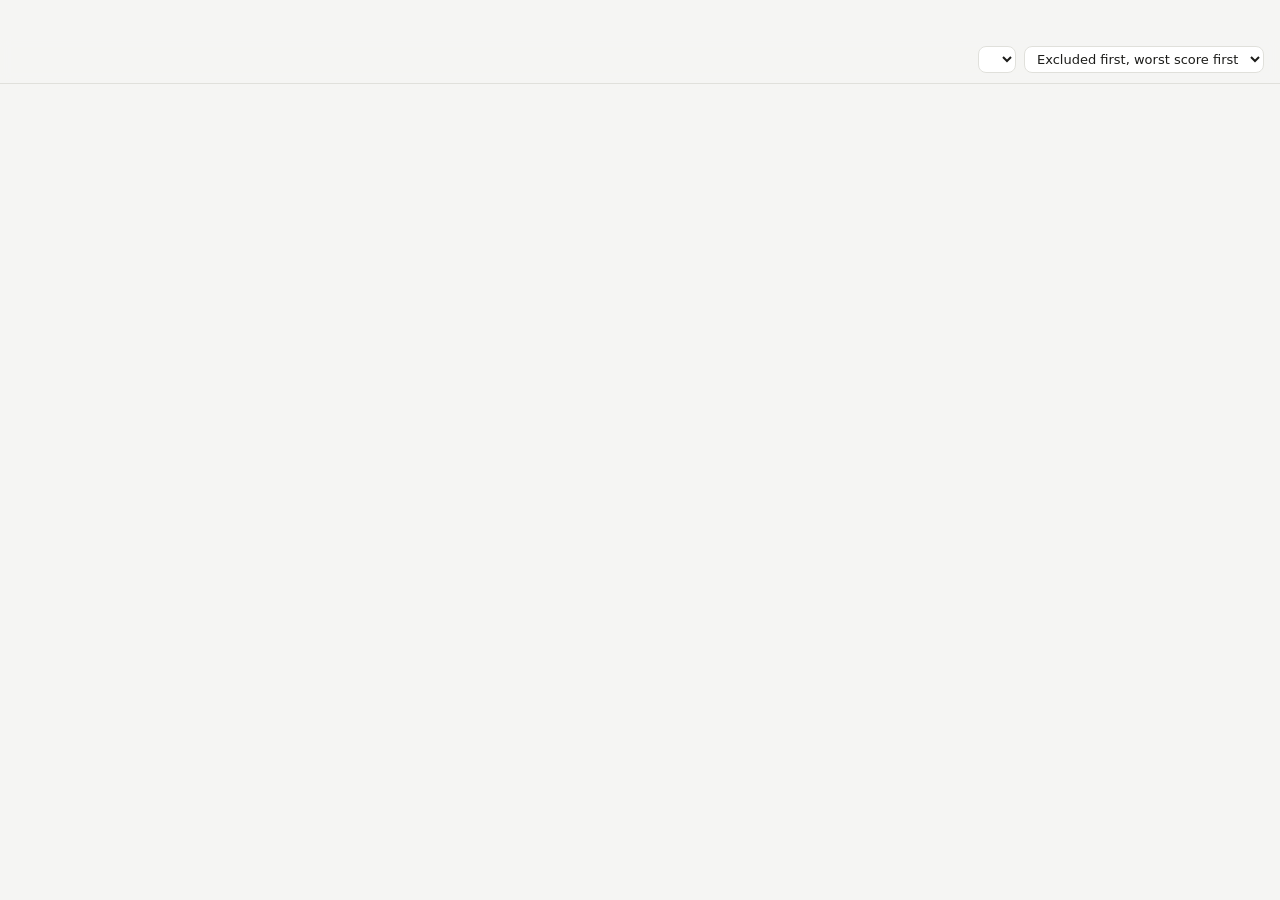
<file: panomoche/web/review.html>
<!doctype html>
<html lang="en">
<head>
<meta charset="utf-8">
<meta name="viewport" content="width=device-width, initial-scale=1">
<link rel="icon" href="data:,">
<title>__TITLE__</title>
<style>
:root {
  color-scheme: light dark;
  --bg: #f5f5f3; --surface: #ffffff; --surface-2: #efefec; --text: #1c1c1a; --muted: #6a6a64;
  --border: #e0e0db; --accent: #2d5bd7; --bad: #c2410c; --bad-bg: #fbe9df; --ok: #15803d; --ok-bg: #e3f3e8;
  --shadow: 0 1px 2px rgb(0 0 0 / 6%);
}
@media (prefers-color-scheme: dark) {
  :root {
    --bg: #151514; --surface: #1f1f1d; --surface-2: #2a2a27; --text: #ecece8; --muted: #9b9b94;
    --border: #34342f; --accent: #8aa8ff; --bad: #fb923c; --bad-bg: #3a2416; --ok: #4ade80; --ok-bg: #16301f;
    --shadow: none;
  }
}
* { box-sizing: border-box; }
body { margin: 0; background: var(--bg); color: var(--text); font: 14px/1.45 system-ui, -apple-system, "Segoe UI", sans-serif; }
header { padding: 20px 16px 12px; max-width: 1400px; margin: 0 auto; }
h1 { font-size: 20px; margin: 0 0 4px; font-weight: 650; }
.sub { color: var(--muted); margin: 0; }
.sub a { color: var(--accent); }
.controls { position: sticky; top: 0; z-index: 5; background: color-mix(in srgb, var(--bg) 92%, transparent);
  backdrop-filter: blur(6px); border-bottom: 1px solid var(--border); }
.controls-inner { max-width: 1400px; margin: 0 auto; padding: 10px 16px; display: flex; flex-wrap: wrap; gap: 8px; align-items: center; }
.chip { border: 1px solid var(--border); background: var(--surface); color: var(--text); border-radius: 999px;
  padding: 4px 11px; font: inherit; font-size: 13px; cursor: pointer; }
.chip[aria-pressed="true"] { background: var(--text); color: var(--bg); border-color: var(--text); }
.chip .n { color: var(--muted); margin-left: 4px; font-variant-numeric: tabular-nums; }
.chip[aria-pressed="true"] .n { color: inherit; opacity: .7; }
select { font: inherit; font-size: 13px; padding: 4px 8px; border-radius: 8px; border: 1px solid var(--border);
  background: var(--surface); color: var(--text); max-width: 100%; }
.spacer { flex: 1; }
main { max-width: 1400px; margin: 0 auto; padding: 12px 16px 40px; }
details.seqs { background: var(--surface); border: 1px solid var(--border); border-radius: 10px; margin-bottom: 14px; box-shadow: var(--shadow); }
details.seqs summary { cursor: pointer; padding: 10px 14px; font-weight: 600; }
.table-wrap { overflow-x: auto; }
table.seq { width: 100%; border-collapse: collapse; font-size: 13px; font-variant-numeric: tabular-nums; }
table.seq th, table.seq td { text-align: left; padding: 6px 14px; border-top: 1px solid var(--border); white-space: nowrap; }
table.seq th { color: var(--muted); font-weight: 500; }
table.seq td.num, table.seq th.num { text-align: right; }
table.seq tbody tr { cursor: pointer; }
table.seq tbody tr:hover { background: var(--surface-2); }
.grid { display: grid; grid-template-columns: repeat(auto-fill, minmax(250px, 1fr)); gap: 12px; }
.card { background: var(--surface); border: 1px solid var(--border); border-radius: 10px; overflow: hidden; box-shadow: var(--shadow);
  display: flex; flex-direction: column; }
.card.excluded { border-color: color-mix(in srgb, var(--bad) 55%, var(--border)); }
.card.excluded .thumb img { opacity: .45; filter: grayscale(.6); }
.tag.muted { background: var(--surface-2); color: var(--muted); }
.thumb { all: unset; cursor: zoom-in; display: block; aspect-ratio: 3 / 2; background: var(--surface-2); }
.thumb img { width: 100%; height: 100%; object-fit: cover; display: block; }
.thumb:focus-visible { outline: 2px solid var(--accent); outline-offset: -2px; }
.meta { padding: 9px 11px 11px; display: grid; gap: 6px; font-size: 12.5px; }
.tags { display: flex; flex-wrap: wrap; gap: 4px; }
.tag { padding: 1px 7px; border-radius: 5px; font-size: 12px; background: var(--bad-bg); color: var(--bad); }
.tag.ok { background: var(--ok-bg); color: var(--ok); }
.score { display: flex; align-items: center; gap: 8px; font-variant-numeric: tabular-nums; }
.score b { font-size: 15px; min-width: 3.2em; }
.bar { flex: 1; height: 6px; border-radius: 3px; background: var(--surface-2); overflow: hidden; }
.bar i { display: block; height: 100%; background: var(--ok); }
.excluded .bar i { background: var(--bad); }
.line { color: var(--muted); display: flex; flex-wrap: wrap; gap: 4px 10px; font-variant-numeric: tabular-nums; }
.line a { color: var(--accent); text-decoration: none; }
.line a:hover { text-decoration: underline; }
.empty { color: var(--muted); padding: 40px 0; text-align: center; }

dialog { border: 0; padding: 0; background: transparent; max-width: 100vw; max-height: 100vh; width: 100vw; height: 100vh; }
dialog::backdrop { background: rgb(0 0 0 / 88%); }
.lb { width: 100%; height: 100%; display: grid; grid-template-rows: 1fr auto; color: #f2f2f2; }
.lb-img { min-height: 0; display: flex; align-items: center; justify-content: center; padding: 12px 56px 0; }
.lb-img img { max-width: 100%; max-height: 100%; object-fit: contain; }
.lb-bar { padding: 10px 16px 14px; display: flex; flex-wrap: wrap; gap: 6px 16px; align-items: center; font-size: 13px; font-variant-numeric: tabular-nums; }
.lb-bar .tag { background: rgb(251 146 60 / 20%); color: #fdba74; }
.lb-bar .tag.ok { background: rgb(74 222 128 / 18%); color: #86efac; }
.lb-bar a { color: #a5b8ff; }
.lb-nav { position: fixed; top: 50%; transform: translateY(-50%); background: rgb(255 255 255 / 12%); color: #fff;
  border: 0; width: 40px; height: 64px; border-radius: 8px; font-size: 22px; cursor: pointer; }
.lb-nav:hover { background: rgb(255 255 255 / 22%); }
.lb-prev { left: 8px; } .lb-next { right: 8px; }
.lb-close { position: fixed; top: 10px; right: 12px; background: rgb(255 255 255 / 12%); color: #fff; border: 0;
  border-radius: 8px; padding: 6px 12px; font: inherit; cursor: pointer; }
@media (max-width: 600px) {
  .controls { position: static; backdrop-filter: none; }
  .grid { grid-template-columns: repeat(auto-fill, minmax(160px, 1fr)); gap: 8px; }
  .lb-img { padding: 8px 8px 0; }
  .lb-nav { top: auto; bottom: 70px; transform: none; }
}
</style>
</head>
<body>
<header>
  <h1 id="title"></h1>
  <p class="sub" id="summary"></p>
</header>
<div class="controls"><div class="controls-inner">
  <div id="filters" style="display:contents"></div>
  <span class="spacer"></span>
  <select id="seq" aria-label="Sequence"></select>
  <select id="sort" aria-label="Sort">
    <option value="worst">Excluded first, worst score first</option>
    <option value="sequence">Sequence order</option>
    <option value="best">Best score first</option>
  </select>
</div></div>
<main>
  <details class="seqs" id="seqs-panel" hidden>
    <summary>Sequences, worst median score first</summary>
    <div class="table-wrap"><table class="seq">
      <thead><tr><th>Sequence</th><th>Camera</th><th class="num">Pictures</th><th class="num">Median score</th><th class="num">Excluded</th></tr></thead>
      <tbody id="seq-rows"></tbody>
    </table></div>
  </details>
  <div class="grid" id="grid"></div>
  <p class="empty" id="empty" hidden>No picture matches this filter.</p>
</main>
<dialog id="lb" aria-label="Picture viewer">
  <div class="lb">
    <div class="lb-img"><img id="lb-img" alt=""></div>
    <div class="lb-bar" id="lb-bar"></div>
  </div>
  <button class="lb-nav lb-prev" id="lb-prev" aria-label="Previous picture">‹</button>
  <button class="lb-nav lb-next" id="lb-next" aria-label="Next picture">›</button>
  <button class="lb-close" id="lb-close">Close · Esc</button>
</dialog>
<script id="data" type="application/json">__DATA__</script>
<script>
const DATA = JSON.parse(document.getElementById("data").textContent);
const pics = DATA.pictures;
const state = { filter: "all", seq: "", sort: "worst" };
let view = [];
let lbIndex = -1;

const esc = s => String(s ?? "").replace(/[&<>"']/g, c => ({"&": "&amp;", "<": "&lt;", ">": "&gt;", '"': "&quot;", "'": "&#39;"}[c]));
const fmt = (x, d = 2) => (x == null ? "–" : Number(x).toFixed(d));
const shortId = id => String(id).slice(0, 8);

document.title = DATA.title;
document.getElementById("title").textContent = DATA.title;
const excludedCount = pics.filter(p => p.excluded).length;
document.getElementById("summary").innerHTML =
  `${pics.length} pictures · ${pics.length - excludedCount} kept · ${excludedCount} excluded` +
  (DATA.sequences.length ? ` · ${DATA.sequences.length} sequences` : "") +
  (DATA.upload_url ? ` · <a href="${esc(DATA.upload_url)}">Test your own pictures</a>` : "") +
  ` · click a picture to see it full size, ← → to browse`;

// Filter chips: all, kept, excluded, then one per exclusion reason.
const reasonCounts = {};
pics.forEach(p => { if (p.excluded) reasonCounts[p.excluded] = (reasonCounts[p.excluded] || 0) + 1; });
const chips = [["all", "All", pics.length], ["kept", "Kept", pics.length - excludedCount], ["excluded", "Excluded", excludedCount],
  ...Object.entries(reasonCounts).sort((a, b) => b[1] - a[1]).map(([k, n]) => [k, k.replace(/_/g, " "), n])];
const filtersEl = document.getElementById("filters");
chips.forEach(([key, label, n]) => {
  const b = document.createElement("button");
  b.className = "chip"; b.dataset.key = key;
  b.innerHTML = esc(label) + (n == null ? "" : `<span class="n">${n}</span>`);
  b.addEventListener("click", () => { state.filter = key; render(); });
  filtersEl.appendChild(b);
});

// Sequence select + table.
const seqSel = document.getElementById("seq");
seqSel.innerHTML = `<option value="">All sequences</option>` + DATA.sequences.map(s =>
  `<option value="${esc(s.collection)}">${esc(shortId(s.collection))} · ${esc(s.camera || "unknown camera")} · median ${fmt(s.median)}</option>`).join("");
seqSel.addEventListener("change", () => { state.seq = seqSel.value; if (state.seq) state.sort = "sequence"; render(); });
if (!DATA.sequences.length) seqSel.hidden = true;
const sortSel = document.getElementById("sort");
sortSel.addEventListener("change", () => { state.sort = sortSel.value; render(); });
if (DATA.sequences.length) {
  document.getElementById("seqs-panel").hidden = false;
  document.getElementById("seq-rows").innerHTML = DATA.sequences.map(s =>
    `<tr data-seq="${esc(s.collection)}"><td><code>${esc(shortId(s.collection))}</code></td><td>${esc(s.camera || "–")}</td>` +
    `<td class="num">${s.pictures}</td><td class="num">${fmt(s.median)}</td>` +
    `<td class="num">${s.excluded || 0}</td></tr>`).join("");
  document.querySelectorAll("#seq-rows tr").forEach(tr => tr.addEventListener("click", () => {
    state.seq = tr.dataset.seq; state.sort = "sequence"; render();
    document.getElementById("grid").scrollIntoView({behavior: "smooth"});
  }));
}

function matches(p) {
  if (state.seq && p.collection !== state.seq) return false;
  if (state.filter === "all") return true;
  if (state.filter === "kept") return !p.excluded;
  if (state.filter === "excluded") return !!p.excluded;
  return p.excluded === state.filter;
}

function sorted(list) {
  const bySeq = (a, b) => String(a.collection).localeCompare(String(b.collection)) || (a.rank ?? 0) - (b.rank ?? 0);
  if (state.sort === "sequence") return list.sort(bySeq);
  if (state.sort === "best") return list.sort((a, b) => (b.quality_score ?? 0) - (a.quality_score ?? 0));
  return list.sort((a, b) => (!!b.excluded - !!a.excluded) || ((a.quality_score ?? 0) - (b.quality_score ?? 0)));
}

function tagsHtml(p) {
  if (p.excluded) return `<span class="tag">excluded: ${esc(p.excluded.replace(/_/g, " "))}</span>`;
  return `<span class="tag ok">kept</span>`;
}

function privacyLine(p) {
  const bits = [];
  if (p.blurred_area != null) bits.push(`blurred area ${Math.round(100 * p.blurred_area)}%`);
  if (p.cpbd != null) bits.push(`sharp edges ${Math.round(100 * p.cpbd)}%`);
  if (p.waviness_label) bits.push(`waviness ${Math.round(p.waviness_score)} (${p.waviness_label.replace(/_/g, " ")})`);
  if (p.ad_rejected) bits.push("advertisement");
  if (p.privacy_blur) bits.push(`privacy blur ${(100 * p.privacy_blur).toFixed(1)}% (${p.privacy_patches} faces/plates)`);
  return bits.join(" · ");
}

function seqLine(p) {
  const bits = [];
  if (p.rank != null) bits.push(`#${p.rank}`);
  if (p.sequence) bits.push(`median ${fmt(p.sequence.median)}`, `z ${p.sequence.z > 0 ? "+" : ""}${fmt(p.sequence.z, 1)}`);
  return bits.join(" · ");
}

function render() {
  filtersEl.querySelectorAll(".chip").forEach(b => b.setAttribute("aria-pressed", String(b.dataset.key === state.filter)));
  seqSel.value = state.seq; sortSel.value = state.sort;
  view = sorted(pics.filter(matches));
  const grid = document.getElementById("grid");
  const frag = document.createDocumentFragment();
  view.forEach((p, i) => {
    const card = document.createElement("article");
    card.className = "card" + (p.excluded ? " excluded" : "");
    const pct = Math.max(0, Math.min(1, p.quality_score)) * 100;
    card.innerHTML =
      `<button class="thumb" aria-label="Open picture ${esc(shortId(p.id))}"><img loading="lazy" src="${esc(p.thumb)}" alt=""></button>` +
      `<div class="meta"><div class="tags">${tagsHtml(p)}</div>` +
      `<div class="score"><b>${fmt(p.quality_score)}</b><span class="bar"><i style="width:${pct}%"></i></span></div>` +
      `<div class="line"><span>${p.is_pano ? "360°" : "flat"}</span><span>${esc(p.camera || "unknown camera")}</span></div>` +
      (seqLine(p) ? `<div class="line"><span>${esc(seqLine(p))}</span></div>` : "") +
      (privacyLine(p) ? `<div class="line"><span>${esc(privacyLine(p))}</span></div>` : "") +
      `<div class="line">${p.viewer_url ? `<a href="${esc(p.viewer_url)}" target="_blank" rel="noopener">Panoramax viewer</a>` : ""}` +
      `<span title="${esc(p.id)}">${esc(shortId(p.id))}</span></div></div>`;
    card.querySelector(".thumb").addEventListener("click", () => openLb(i));
    frag.appendChild(card);
  });
  grid.replaceChildren(frag);
  document.getElementById("empty").hidden = view.length > 0;
}

// Lightbox
const lb = document.getElementById("lb");
function openLb(i) {
  lbIndex = (i + view.length) % view.length;
  const p = view[lbIndex];
  document.getElementById("lb-img").src = p.full || p.thumb;
  const scores = Object.entries(p.scores || {}).map(([k, v]) => `${esc(k)} ${fmt(v)}`).join(" · ");
  document.getElementById("lb-bar").innerHTML =
    `<span class="tags">${tagsHtml(p)}</span><b>score ${fmt(p.quality_score)}</b><span>${scores}</span>` +
    (seqLine(p) ? `<span>${esc(seqLine(p))}</span>` : "") +
    (privacyLine(p) ? `<span>${esc(privacyLine(p))}</span>` : "") +
    `<span>${p.is_pano ? "360°" : "flat"} · ${esc(p.camera || "unknown camera")}</span>` +
    (p.viewer_url ? `<a href="${esc(p.viewer_url)}" target="_blank" rel="noopener">Open in Panoramax</a>` : "") +
    `<span>${lbIndex + 1} / ${view.length}</span>`;
  if (!lb.open) lb.showModal();
}

document.getElementById("lb-prev").addEventListener("click", () => openLb(lbIndex - 1));
document.getElementById("lb-next").addEventListener("click", () => openLb(lbIndex + 1));
document.getElementById("lb-close").addEventListener("click", () => lb.close());
lb.addEventListener("click", e => { if (e.target.classList.contains("lb") || e.target.classList.contains("lb-img")) lb.close(); });
document.addEventListener("keydown", e => {
  if (!lb.open) return;
  if (e.key === "ArrowLeft") openLb(lbIndex - 1);
  if (e.key === "ArrowRight") openLb(lbIndex + 1);
});

render();
</script>
</body>
</html>
</file>
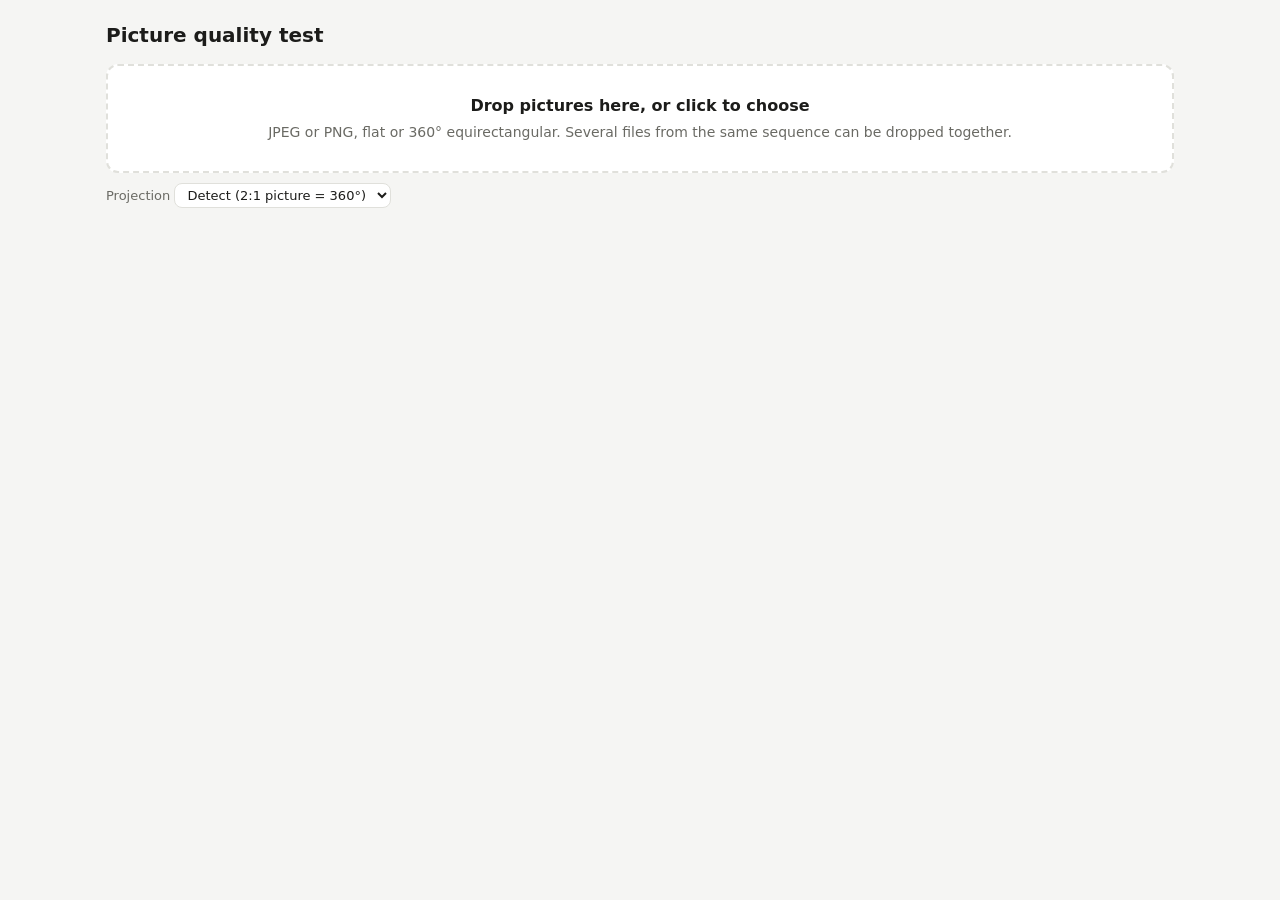
<file: panomoche/web/upload.html>
<!doctype html>
<html lang="en">
<head>
<meta charset="utf-8">
<meta name="viewport" content="width=device-width, initial-scale=1">
<link rel="icon" href="data:,">
<title>Picture quality test</title>
<style>
:root {
  color-scheme: light dark;
  --bg: #f5f5f3; --surface: #ffffff; --surface-2: #efefec; --text: #1c1c1a; --muted: #6a6a64;
  --border: #e0e0db; --accent: #2d5bd7; --accent-bg: #e8eefc; --bad: #c2410c; --bad-bg: #fbe9df;
  --ok: #15803d; --ok-bg: #e3f3e8; --shadow: 0 1px 2px rgb(0 0 0 / 6%);
}
@media (prefers-color-scheme: dark) {
  :root {
    --bg: #151514; --surface: #1f1f1d; --surface-2: #2a2a27; --text: #ecece8; --muted: #9b9b94;
    --border: #34342f; --accent: #8aa8ff; --accent-bg: #1d2640; --bad: #fb923c; --bad-bg: #3a2416;
    --ok: #4ade80; --ok-bg: #16301f; --shadow: none;
  }
}
* { box-sizing: border-box; }
body { margin: 0; background: var(--bg); color: var(--text); font: 14px/1.5 system-ui, -apple-system, "Segoe UI", sans-serif; }
.wrap { max-width: 1100px; margin: 0 auto; padding: 20px 16px 48px; }
header { display: flex; flex-wrap: wrap; align-items: baseline; gap: 6px 16px; margin-bottom: 14px; }
h1 { font-size: 20px; margin: 0; font-weight: 650; }
.info { color: var(--muted); font-size: 13px; display: flex; flex-wrap: wrap; gap: 6px 12px; }
.info code { background: var(--surface-2); padding: 1px 6px; border-radius: 5px; font-size: 12px; }
.info a { color: var(--accent); }
.drop { display: block; border: 2px dashed var(--border); border-radius: 12px; background: var(--surface); padding: 28px 16px;
  text-align: center; cursor: pointer; transition: border-color .15s, background .15s; }
.drop:hover, .drop.over { border-color: var(--accent); background: var(--accent-bg); }
.drop strong { display: block; font-size: 16px; margin-bottom: 4px; }
.drop span { color: var(--muted); }
.drop input { position: absolute; width: 1px; height: 1px; opacity: 0; }
.options { display: flex; flex-wrap: wrap; gap: 8px 16px; align-items: center; margin: 10px 0 4px; color: var(--muted); font-size: 13px; }
select { font: inherit; padding: 3px 8px; border-radius: 8px; border: 1px solid var(--border); background: var(--surface); color: var(--text); }
.hint { color: var(--muted); font-size: 13px; margin: 6px 0 18px; }
.panel { background: var(--surface); border: 1px solid var(--border); border-radius: 10px; padding: 12px 14px; margin-bottom: 14px; box-shadow: var(--shadow); }
.panel h2 { font-size: 15px; margin: 0 0 4px; }
.panel p { margin: 0; color: var(--muted); }
.results { display: grid; gap: 12px; }
.card { background: var(--surface); border: 1px solid var(--border); border-radius: 10px; box-shadow: var(--shadow);
  display: grid; grid-template-columns: minmax(0, 1.25fr) minmax(0, 1fr); overflow: hidden; }
.card.excluded { border-color: color-mix(in srgb, var(--bad) 55%, var(--border)); }
.pic { position: relative; background: var(--surface-2); align-self: start; }
.pic img { display: block; width: 100%; height: auto; }
.views { position: absolute; left: 0; right: 0; top: 25%; height: 50%; display: grid; grid-template-columns: repeat(4, 1fr); pointer-events: none; }
.views div { border: 1px solid rgb(255 255 255 / 55%); display: flex; align-items: flex-end; justify-content: center; padding-bottom: 6px; }
.views div.worst { border: 2px solid #fb923c; }
.views span { background: rgb(0 0 0 / 65%); color: #fff; font-size: 12px; padding: 1px 6px; border-radius: 4px; font-variant-numeric: tabular-nums; }
.blurbox { position: absolute; border: 2px solid #e879f9; box-shadow: 0 0 0 1px rgb(0 0 0 / 50%); pointer-events: none; }
.verdict.muted { background: var(--surface-2); color: var(--muted); }
.body { padding: 12px 14px; display: grid; gap: 8px; align-content: start; min-width: 0; }
.name { font-weight: 600; overflow-wrap: anywhere; }
.status { color: var(--muted); font-size: 13px; display: flex; align-items: center; gap: 8px; }
.spinner { width: 14px; height: 14px; border-radius: 50%; border: 2px solid var(--border); border-top-color: var(--accent); animation: spin .8s linear infinite; }
@keyframes spin { to { transform: rotate(360deg); } }
.verdict { display: inline-flex; align-items: center; gap: 6px; font-weight: 600; padding: 3px 10px; border-radius: 999px; width: fit-content; }
.verdict.ok { background: var(--ok-bg); color: var(--ok); }
.verdict.bad { background: var(--bad-bg); color: var(--bad); }
.big { display: flex; align-items: baseline; gap: 8px; font-variant-numeric: tabular-nums; }
.big b { font-size: 28px; line-height: 1; }
.big span { color: var(--muted); font-size: 13px; }
.meter { position: relative; height: 8px; border-radius: 4px; background: var(--surface-2); }
.meter i { position: absolute; left: 0; top: 0; bottom: 0; border-radius: 4px; background: var(--ok); }
.excluded .meter i { background: var(--bad); }
.meter u { position: absolute; top: -4px; bottom: -4px; width: 2px; background: var(--text); opacity: .55; text-decoration: none; }
.kv { display: grid; grid-template-columns: auto 1fr; gap: 2px 12px; font-size: 13px; font-variant-numeric: tabular-nums; }
.kv dt { color: var(--muted); }
.kv dd { margin: 0; overflow-wrap: anywhere; }
.tag { display: inline-block; padding: 1px 7px; margin: 0 4px 2px 0; border-radius: 5px; font-size: 12px; background: var(--bad-bg); color: var(--bad); }
details summary { cursor: pointer; color: var(--accent); font-size: 13px; }
pre { background: var(--surface-2); border-radius: 8px; padding: 8px 10px; font-size: 12px; overflow-x: auto; margin: 6px 0 0; }
.error { color: var(--bad); }
@media (max-width: 720px) { .card { grid-template-columns: 1fr; } }
</style>
</head>
<body>
<div class="wrap">
  <header>
    <h1>Picture quality test</h1>
    <div class="info" id="info"></div>
  </header>

  <label class="drop" id="drop">
    <input type="file" id="files" accept="image/*" multiple>
    <strong>Drop pictures here, or click to choose</strong>
    <span>JPEG or PNG, flat or 360° equirectangular. Several files from the same sequence can be dropped together.</span>
  </label>
  <div class="options">
    <label>Projection
      <select id="mode">
        <option value="auto">Detect (2:1 picture = 360°)</option>
        <option value="pano">Force 360°</option>
        <option value="flat">Force flat</option>
      </select>
    </label>
  </div>
  <p class="hint" id="hint"></p>

  <div id="seq-panel" class="panel" hidden></div>
  <div class="results" id="results"></div>
</div>
<script id="info-data" type="application/json">__INFO__</script>
<script>
const INFO = JSON.parse(document.getElementById("info-data").textContent);
const THRESHOLD = INFO.thresholds && INFO.thresholds.low_quality;              // 360° pictures
const THRESHOLD_FLAT = INFO.thresholds && INFO.thresholds.low_quality_flat;   // flat pictures
const MIN_SEQUENCE = 6;
const esc = s => String(s ?? "").replace(/[&<>"']/g, c => ({"&": "&amp;", "<": "&lt;", ">": "&gt;", '"': "&quot;", "'": "&#39;"}[c]));
const fmt = (x, d = 2) => (x == null ? "–" : Number(x).toFixed(d));

document.getElementById("info").innerHTML =
  `<span>model <code>${esc(INFO.model)}</code></span>` +
  (THRESHOLD != null ? `<span>TOPIQ floor <code>${fmt(THRESHOLD_FLAT ?? THRESHOLD)}</code> flat, <code>${fmt(THRESHOLD)}</code> 360°</span>` : "") +
  (INFO.max_privacy_blur != null ? `<span>max privacy blur <code>${Math.round(INFO.max_privacy_blur * 100)}%</code></span>` : "") +
  (INFO.max_blurred_area != null && INFO.max_blurred_area < 1 ? `<span>not sharp: blurred area <code>${Math.round(INFO.max_blurred_area * 100)}%</code> with CPBD &lt; <code>${INFO.confirm_cpbd}</code>, or <code>${Math.round(INFO.soft_blurred_area * 100)}%</code> with CPBD &lt; <code>${INFO.soft_cpbd}</code></span>` : "") +
  (INFO.predictions ? `<a href="review">Review ${INFO.predictions} scored pictures →</a>` : "");
document.getElementById("hint").textContent =
  `One picture is judged alone. Drop ${MIN_SEQUENCE} or more pictures of one sequence ` +
  `to also compare each one with its neighbours, in file-name order.`;

const drop = document.getElementById("drop");
const input = document.getElementById("files");
["dragenter", "dragover"].forEach(t => drop.addEventListener(t, e => { e.preventDefault(); drop.classList.add("over"); }));
["dragleave", "drop"].forEach(t => drop.addEventListener(t, e => { e.preventDefault(); drop.classList.remove("over"); }));
drop.addEventListener("drop", e => run(e.dataTransfer.files));
input.addEventListener("change", () => { run(input.files); input.value = ""; });

let batchId = 0;

async function run(fileList) {
  const files = [...fileList].filter(f => f.type.startsWith("image/"))
    .sort((a, b) => a.name.localeCompare(b.name, undefined, {numeric: true}));
  if (!files.length) return;
  const batch = ++batchId;
  const results = document.getElementById("results");
  results.replaceChildren();
  const panel = document.getElementById("seq-panel");
  panel.hidden = files.length < 2;
  panel.innerHTML = files.length >= MIN_SEQUENCE
    ? `<h2>Sequence comparison</h2><p>Scoring ${files.length} pictures, then comparing each with its neighbours…</p>`
    : `<h2>Sequence comparison</h2><p>Needs at least ${MIN_SEQUENCE} pictures of one sequence; ${files.length} dropped. Each picture is still scored on its own.</p>`;

  const items = files.map((file, i) => ({file, id: `upload-${i + 1}`, card: makeCard(file), result: null}));
  items.forEach(it => results.appendChild(it.card));
  for (const it of items) {
    if (batch !== batchId) return;  // a newer drop replaced this one
    it.result = await score(it);
  }
  const done = items.filter(it => it.result);
  if (batch === batchId && done.length >= MIN_SEQUENCE) await compare(done);
}

function makeCard(file) {
  const card = document.createElement("article");
  card.className = "card";
  const url = URL.createObjectURL(file);
  card.innerHTML =
    `<div class="pic"><img src="${url}" alt=""></div>` +
    `<div class="body"><div class="name">${esc(file.name)}</div>` +
    `<div class="status"><span class="spinner"></span>Waiting…</div></div>`;
  return card;
}

async function score(it) {
  const body = it.card.querySelector(".body");
  body.querySelector(".status").innerHTML = `<span class="spinner"></span>Scoring…`;
  const fd = new FormData();
  fd.append("picture", it.file);
  const mode = document.getElementById("mode").value;
  if (mode !== "auto") fd.append("is_pano", mode === "pano" ? "true" : "false");
  try {
    const res = await fetch("predict", {method: "POST", body: fd});
    const data = await res.json().catch(() => ({}));
    if (!res.ok) throw new Error(data.detail || `HTTP ${res.status}`);
    renderResult(it, data);
    return data;
  } catch (err) {
    body.querySelector(".status").innerHTML = `<span class="error">Failed: ${esc(err.message)}</span>`;
    return null;
  }
}

function privacyText(r) {
  if (r.privacy_record === "sgblur")
    return `${(100 * r.privacy_blur).toFixed(1)}% of the scored area (${r.privacy_patches} faces/plates)`;
  if (r.privacy_record === "none") return "none";
  return "unknown: only original Panoramax files (the hd download) carry SGBlur's record";
}

function drawBlurBoxes(pic, boxes) {
  pic.querySelectorAll(".blurbox").forEach(b => b.remove());
  (boxes || []).forEach(([x0, y0, x1, y1]) => {
    const b = document.createElement("div");
    b.className = "blurbox";
    Object.assign(b.style, {left: `${x0 * 100}%`, top: `${y0 * 100}%`, width: `${(x1 - x0) * 100}%`, height: `${(y1 - y0) * 100}%`});
    pic.appendChild(b);
  });
}

const EXCLUSION_TEXT = {not_sharp: "not sharp enough", privacy_blur: "too much privacy blur",
  gps_inaccurate: "GPS position too inaccurate", low_resolution: "resolution too low",
  wrong_orientation: "picture is the wrong way up", low_quality: "low image quality",
  sequence_outlier: "clearly worse than the pictures around it", wavy: "wavy (rolling-shutter wobble)",
  advertisement: "advertisement"};
// Exclusions decided before looking at image quality: shown without the TOPIQ score card.
const HARD = new Set(["not_sharp", "privacy_blur", "gps_inaccurate", "low_resolution", "wrong_orientation", "wavy", "advertisement"]);
const REASON_HINT = {not_sharp: "the picture has too little fine detail (blur, motion, haze).",
  privacy_blur: "too much of the scene is hidden by Panoramax's face and plate blurring.",
  wrong_orientation: "the content is upside down or sideways.",
  gps_inaccurate: "its position is too inaccurate to be useful.", low_resolution: "too few pixels per degree.",
  wavy: "straight edges bend together, as do its neighbours': the camera mount wobbled (rolling shutter).",
  advertisement: "an advertising graphic (layout and promotional wording), not a street-level picture."};
function contentText(r) {
  const bits = [];
  if (r.waviness_label) bits.push(`waviness ${fmt(r.waviness_score, 1)}/100 (${r.waviness_label.replace(/_/g, " ")})`);
  else if (r.is_pano && INFO.waviness_check) bits.push("waviness not checked on 360°");
  if (r.ad_rejected) bits.push("advertisement");
  else if (r.ad_checked === false) bits.push(r.ad_reason === "check_unavailable"
    ? "advertisement check unavailable (no model)" : "advertisement check incomplete (OCR missing?): passed");
  else if (r.ad_rejected != null) bits.push("no obvious advertisement");
  return bits.join(" · ");
}

function renderExcluded(it, r) {
  const body = it.card.querySelector(".body");
  const blur = r.excluded === "not_sharp";
  body.innerHTML =
    `<div class="name">${esc(it.file.name)}</div>` +
    `<span class="verdict muted">Excluded: ${esc(EXCLUSION_TEXT[r.excluded] || r.excluded)}</span>` +
    `<dl class="kv">` +
      (contentText(r) ? `<dt>Content</dt><dd>${esc(contentText(r))}</dd>` : "") +
      (r.excluded === "wrong_orientation" ? `<dt>Orientation</dt><dd>looks rotated ${r.orientation}° ` +
        `(${Math.round(100 * r.orientation_confidence)}% confident)</dd>` : "") +
      `<dt>TOPIQ</dt><dd>${fmt(r.quality_score)}</dd>` +
      (blur ? `<dt>Blurred area</dt><dd>${Math.round(100 * r.blurred_area)}% of the textured area` + (r.cpbd != null ? `, sharp edges ${Math.round(100 * r.cpbd)}% (CPBD)` : "") + `</dd>` : "") +
      `<dt>Privacy blur</dt><dd>${esc(privacyText(r))}` +
        (r.excluded === "privacy_blur" ? `, above the ${Math.round(INFO.max_privacy_blur * 100)}% limit` : "") + `</dd>` +
      `<dt>Picture</dt><dd>${r.is_pano ? "360°" : "flat"} · ${r.width}×${r.height}</dd>` +
    `</dl><p class="hint" style="margin:0">${esc(REASON_HINT[r.excluded] || "")}</p>`;
  drawBlurBoxes(it.card.querySelector(".pic"), r.privacy_boxes);
}

function renderResult(it, r) {
  if (r.excluded && HARD.has(r.excluded)) return renderExcluded(it, r);
  const card = it.card;
  card.classList.toggle("excluded", !!r.excluded);
  const body = card.querySelector(".body");
  const pct = Math.max(0, Math.min(1, r.quality_score)) * 100;
  const t = r.is_pano ? THRESHOLD : (THRESHOLD_FLAT ?? THRESHOLD);
  const marker = t != null ? `<u style="left:calc(${t * 100}% - 1px)" title="threshold ${fmt(t)}"></u>` : "";
  const issues = r.issues.length ? r.issues.map(i => `<span class="tag">${esc(i.replace(/_/g, " "))}</span>`).join("") : "none";
  const scores = Object.entries(r.scores || {}).map(([k, v]) => `${esc(k)} ${fmt(v)}`).join(" · ");
  body.innerHTML =
    `<div class="name">${esc(it.file.name)}</div>` +
    `<span class="verdict ${r.excluded ? "bad" : "ok"}">${r.excluded ? "Excluded: " + esc(EXCLUSION_TEXT[r.excluded] || r.excluded) : "Kept"}</span>` +
    `<div class="big"><b>${fmt(r.quality_score)}</b><span>TOPIQ score of the worst view, 0 to 1</span></div>` +
    `<div class="meter"><i style="width:${pct}%"></i>${marker}</div>` +
    `<dl class="kv">` +
      `<dt>Issues</dt><dd class="issues">${issues}</dd>` +
      `<dt>Scores</dt><dd>${scores}</dd>` +
      `<dt>Picture</dt><dd>${r.is_pano ? "360°, scored on 4 horizon views" : "flat"} · ${r.width}×${r.height}</dd>` +
      `<dt>Privacy blur</dt><dd>${esc(privacyText(r))}</dd>` +
      (contentText(r) ? `<dt>Content</dt><dd>${esc(contentText(r))}</dd>` : "") +
      (r.blurred_area != null ? `<dt>Blurred area</dt><dd>${Math.round(100 * r.blurred_area)}% of the textured area` + (r.cpbd != null ? `, sharp edges ${Math.round(100 * r.cpbd)}% (CPBD)` : "") + `</dd>` : "") +
      `<dt>Time</dt><dd>${(r.elapsed_ms / 1000).toFixed(1)} s</dd>` +
      `<dt class="seq-k" hidden>Sequence</dt><dd class="seq-v" hidden></dd>` +
    `</dl>` +
    `<details><summary>Panoramax tags that <code>tag --apply</code> would write</summary><pre class="sem">${esc(JSON.stringify(r.semantics, null, 2))}</pre></details>`;
  const pic = card.querySelector(".pic");
  pic.querySelector(".views")?.remove();
  if (r.is_pano && Array.isArray(r.view_scores) && r.view_scores.length === 4) {
    const worst = Math.min(...r.view_scores);
    const v = document.createElement("div");
    v.className = "views";
    v.innerHTML = r.view_scores.map(s => `<div class="${s === worst ? "worst" : ""}"><span>${fmt(s)}</span></div>`).join("");
    pic.appendChild(v);
  }
  drawBlurBoxes(pic, r.privacy_boxes);
}

async function compare(items) {
  const panel = document.getElementById("seq-panel");
  const res = await fetch("api/sequence", {method: "POST", headers: {"Content-Type": "application/json"},
    body: JSON.stringify({pictures: items.map(it => ({...it.result, id: it.id}))})});
  if (!res.ok) { panel.innerHTML = `<h2>Sequence comparison</h2><p class="error">Failed (HTTP ${res.status}).</p>`; return; }
  const data = await res.json();
  const byId = Object.fromEntries(data.pictures.map(p => [p.id, p]));
  let outliers = 0;
  items.forEach(it => {
    const p = byId[it.id];
    if (!p) return;
    const isOutlier = p.excluded === "sequence_outlier";
    outliers += isOutlier;
    it.result = {...it.result, issues: p.issues, low_quality: p.low_quality, excluded: p.excluded};
    renderResult(it, it.result);
    if (p.excluded && HARD.has(p.excluded)) return;
    it.card.querySelector(".seq-k").hidden = false;
    const v = it.card.querySelector(".seq-v");
    v.hidden = false;
    v.textContent = p.context
      ? `neighbours' median TOPIQ ${fmt(p.context.topiq_median)}, blurred area ${Math.round(100 * (p.context.blurred_median || 0))}% ` +
        `(${p.context.neighbours} neighbours)` + (isOutlier ? " → worse than its neighbours" : "")
      : "not enough neighbours, judged alone";
  });
  const s = data.summary;
  panel.innerHTML = `<h2>Sequence comparison</h2><p>${items.length} pictures compared in file-name order` +
    (s ? `, median score ${fmt(s.median)}` : "") + `: <b>${outliers}</b> clearly worse than ${outliers === 1 ? "its" : "their"} neighbours. ` +
    `A picture is excluded when its TOPIQ is ${fmt(data.params.drop)} below its neighbours' median.</p>`;
}
</script>
</body>
</html>
</file>
